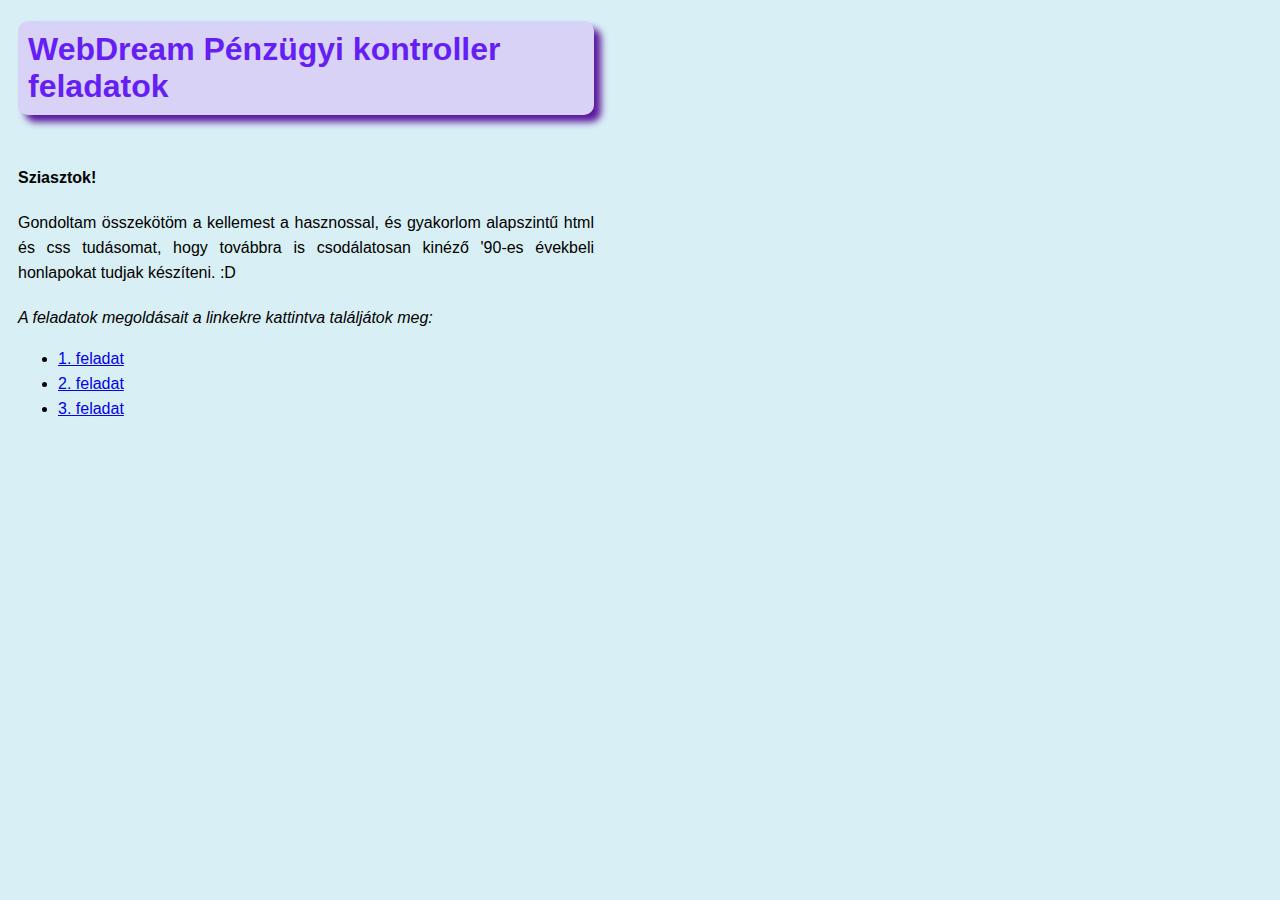
<file: index.html>
<!DOCTYPE html>
<html lang="en">
<head>
    <meta charset="UTF-8">
    <meta http-equiv="X-UA-Compatible" content="IE=edge">
    <meta name="viewport" content="width=device-width, initial-scale=1.0">
    <title>Document</title>
    <link rel="stylesheet" href="WebDreamFeladatCSS.css">
</head>
<body>
    <h1>WebDream Pénzügyi kontroller feladatok</h1>
    <div>
        <div class="bold">Sziasztok!</div>
        <div>
            Gondoltam összekötöm a kellemest a hasznossal, és gyakorlom alapszintű html és css tudásomat, hogy továbbra is csodálatosan kinéző '90-es évekbeli honlapokat tudjak készíteni. :D
        </div>
        <div class="italic">
            A feladatok megoldásait a linkekre kattintva találjátok meg:
        </div>
        <ul>
            <li>
                <a href="1.feladat.html">1. feladat</a>
            </li>
            <li>
                <a href="2.feladat.html">2. feladat</a>
            </li>
            <li>
                <a href="3.feladat.html">3. feladat</a>
            </li>
        </ul>
    </div>
</body>
</html>
</file>
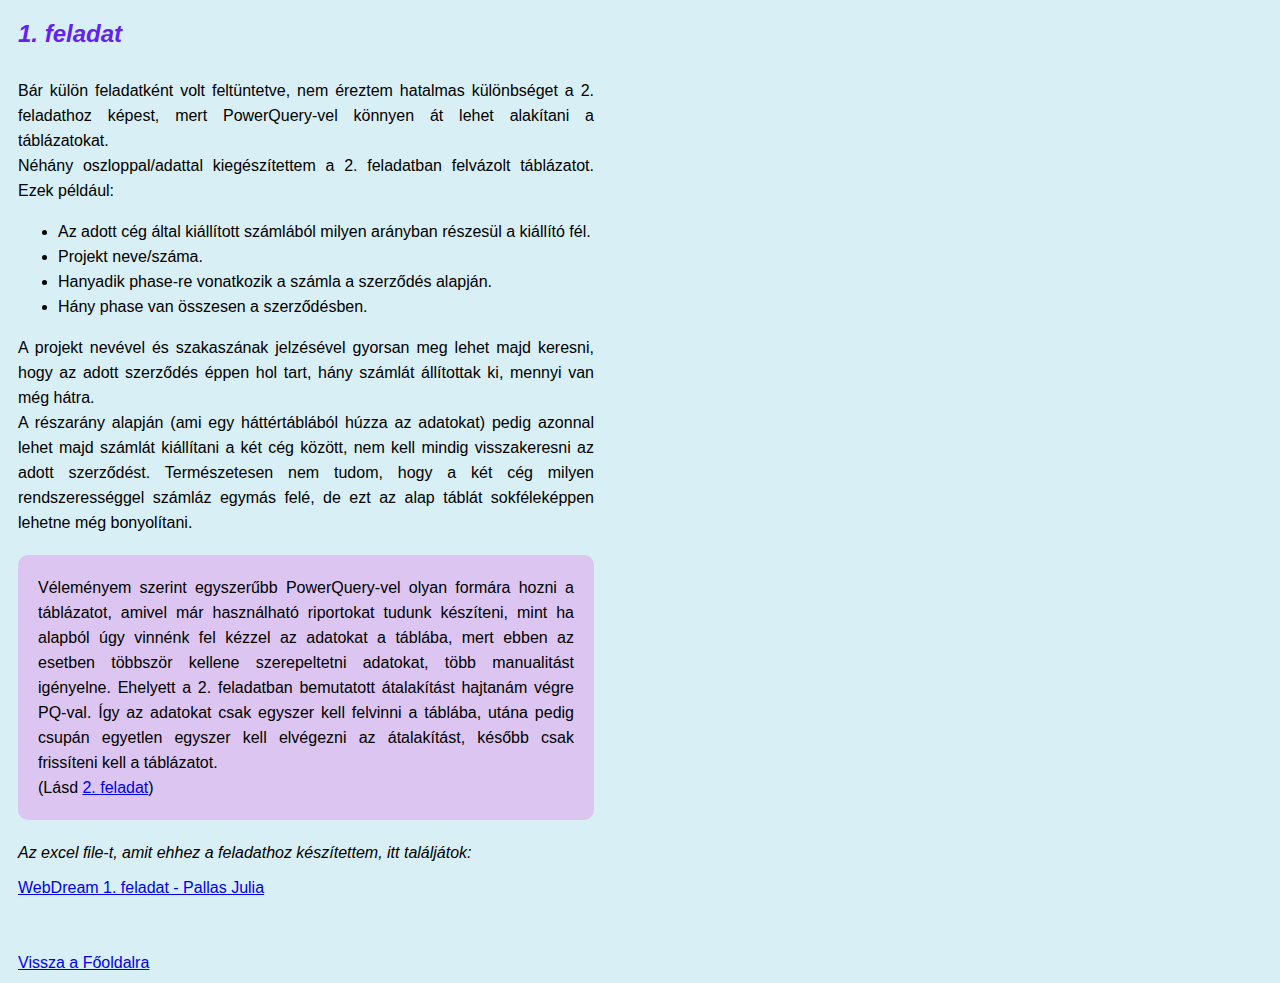
<file: 1.feladat.html>
<!DOCTYPE html>
<html lang="en">
<head>
    <meta charset="UTF-8">
    <meta http-equiv="X-UA-Compatible" content="IE=edge">
    <meta name="viewport" content="width=device-width, initial-scale=1.0">
    <title>Document</title>
    <link rel="stylesheet" href="WebDreamFeladatCSS.css">
</head>
<body>
    <h2>1. feladat</h2>
    <div>
        Bár külön feladatként volt feltüntetve, nem éreztem hatalmas különbséget a 2. feladathoz képest, mert PowerQuery-vel könnyen át lehet alakítani a táblázatokat. <br>
        Néhány oszloppal/adattal kiegészítettem a 2. feladatban felvázolt táblázatot. Ezek például: <br>
        <ul>
            <li>
                Az adott cég által kiállított számlából milyen arányban részesül a kiállító fél.
            </li>
            <li>
                Projekt neve/száma.
            </li>
            <li>
                Hanyadik phase-re vonatkozik a számla a szerződés alapján.
            </li>
            <li>
                Hány phase van összesen a szerződésben.
            </li>
        </ul>
    </div>
    <div>
        A projekt nevével és szakaszának jelzésével gyorsan meg lehet majd keresni, hogy az adott szerződés éppen hol tart, hány számlát állítottak ki, mennyi van még hátra.<br>
        A részarány alapján (ami egy háttértáblából húzza az adatokat) pedig azonnal lehet majd számlát kiállítani a két cég között, nem kell mindig visszakeresni az adott szerződést. Természetesen nem tudom, hogy a két cég milyen rendszerességgel számláz egymás felé, de ezt az alap táblát sokféleképpen lehetne még bonyolítani. 
    </div>
    <div id="PQ">
        Véleményem szerint egyszerűbb PowerQuery-vel olyan formára hozni a táblázatot, amivel már használható riportokat tudunk készíteni, mint ha alapból úgy vinnénk fel kézzel az adatokat a táblába, mert ebben az esetben többször kellene szerepeltetni adatokat, több manualitást igényelne. Ehelyett a 2. feladatban bemutatott átalakítást hajtanám végre PQ-val. Így az adatokat csak egyszer kell felvinni a táblába, utána pedig csupán egyetlen egyszer kell elvégezni az átalakítást, később csak frissíteni kell a táblázatot.<br>
        (Lásd <a href="2.feladat.html">2. feladat</a>)
    </div>
    <div class="italic">
        Az excel file-t, amit ehhez a feladathoz készítettem, itt találjátok:
    </div>
    <div class="download">
        <a href="/Excels/WebDream 1. feladat - Pallas Julia.xlsx">WebDream 1. feladat - Pallas Julia</a>
    </div>
    <div class="mainpage">
        <a href=".">Vissza a Főoldalra</a>
    </div>
</body>
</html>
</file>
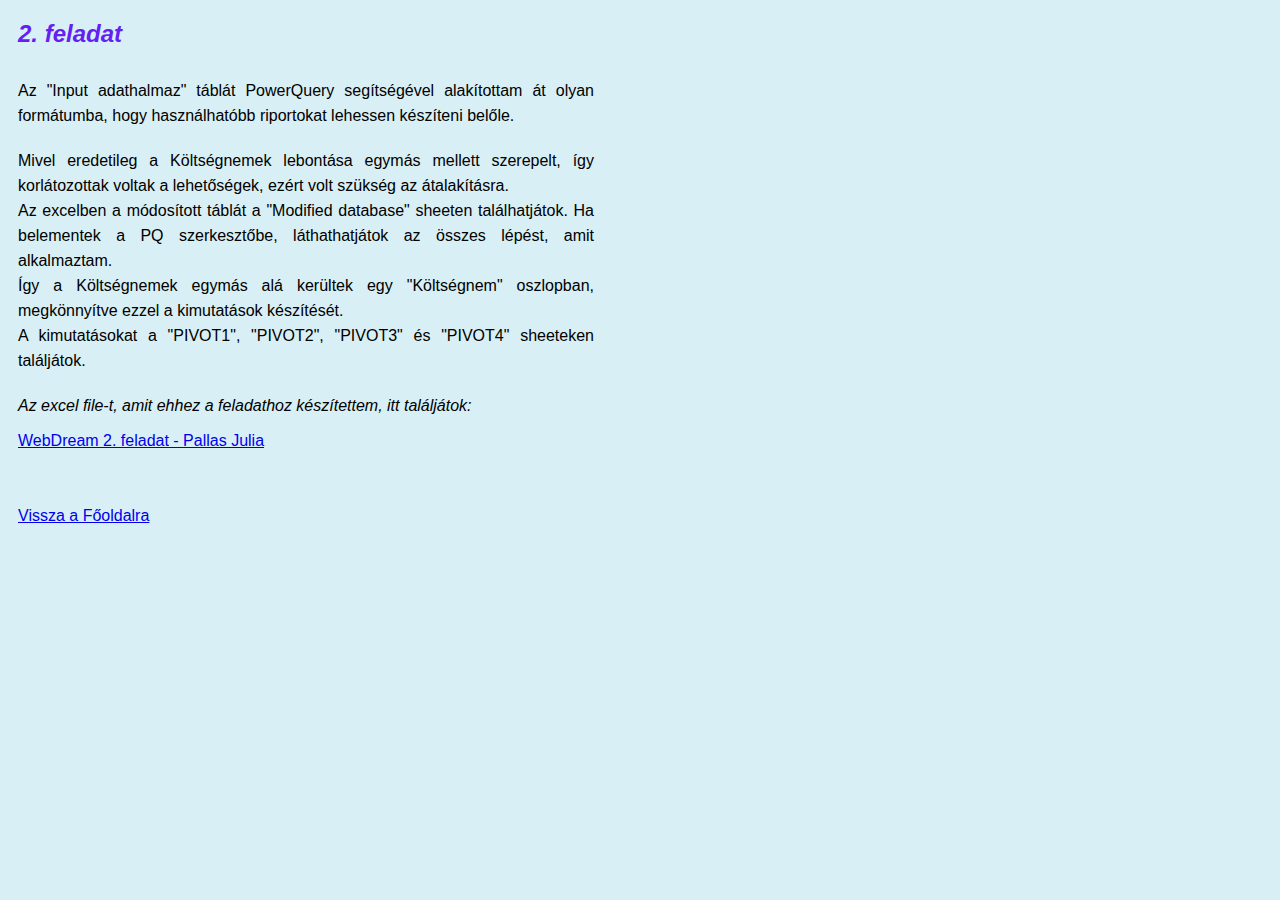
<file: 2.feladat.html>
<!DOCTYPE html>
<html lang="en">
<head>
    <meta charset="UTF-8">
    <meta http-equiv="X-UA-Compatible" content="IE=edge">
    <meta name="viewport" content="width=device-width, initial-scale=1.0">
    <title>Document</title>
    <link rel="stylesheet" href="WebDreamFeladatCSS.css">
</head>
<body>
    <h2>2. feladat</h2>
    <div class="spacing">
        Az "Input adathalmaz" táblát PowerQuery segítségével alakítottam át olyan formátumba, hogy használhatóbb riportokat lehessen készíteni belőle.
    </div>
    <div>
        Mivel eredetileg a Költségnemek lebontása egymás mellett szerepelt, így korlátozottak voltak a lehetőségek, ezért volt szükség az átalakításra.<br>
        Az excelben a módosított táblát a "Modified database" sheeten találhatjátok. Ha belementek a PQ szerkesztőbe, láthathatjátok az összes lépést, amit alkalmaztam.<br>
        Így a Költségnemek egymás alá kerültek egy "Költségnem" oszlopban, megkönnyítve ezzel a kimutatások készítését.<br>
        A kimutatásokat a "PIVOT1", "PIVOT2", "PIVOT3" és "PIVOT4" sheeteken találjátok.
    </div>
    <div class="italic">
        Az excel file-t, amit ehhez a feladathoz készítettem, itt találjátok:
    </div>
    <div class="download">
        <a href="/Excels/WebDream 2. feladat - Pallas Julia.xlsx">WebDream 2. feladat - Pallas Julia</a>
    </div>
    <div class="mainpage">
        <a href=".">Vissza a Főoldalra</a>
    </div>
</body>
</html>
</file>
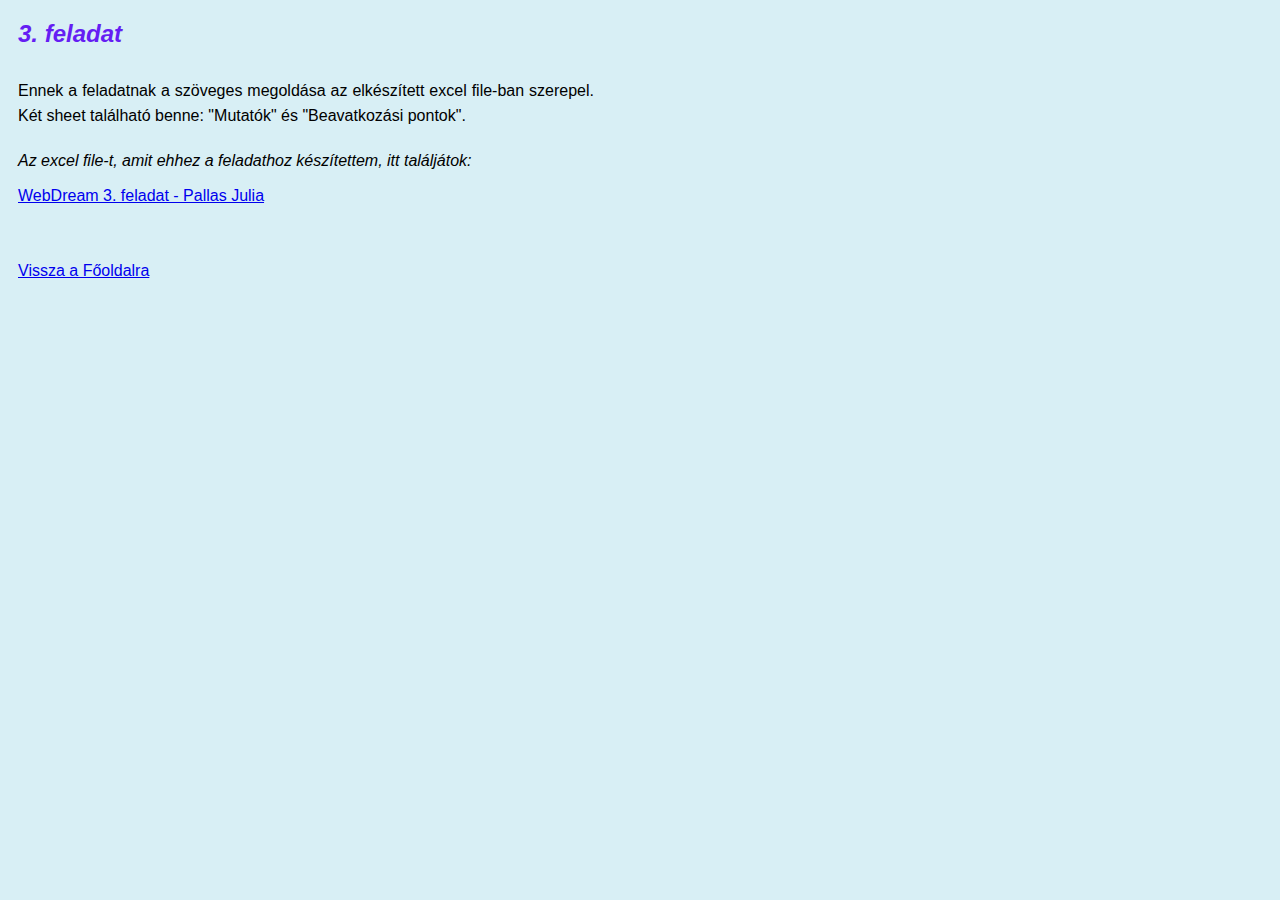
<file: 3.feladat.html>
<!DOCTYPE html>
<html lang="en">
<head>
    <meta charset="UTF-8">
    <meta http-equiv="X-UA-Compatible" content="IE=edge">
    <meta name="viewport" content="width=device-width, initial-scale=1.0">
    <title>Document</title>
    <link rel="stylesheet" href="WebDreamFeladatCSS.css">
</head>
<body>
    <h2>3. feladat</h2>
    <div>
        Ennek a feladatnak a szöveges megoldása az elkészített excel file-ban szerepel. Két sheet található benne: "Mutatók" és "Beavatkozási pontok".
    </div>
    <div class="italic">
        Az excel file-t, amit ehhez a feladathoz készítettem, itt találjátok:
    </div>
    <div class="download">
        <a href="Excels/WebDream 3. feladat - Pallas Julia.xlsx">WebDream 3. feladat - Pallas Julia</a>
    </div>
    <div class="mainpage">
        <a href=".">Vissza a Főoldalra</a>
    </div>
</body>
</html>
</file>
<file: WebDreamFeladatCSS.css>
h1 {
    color: rgb(101, 30, 243);
    background-color: rgb(217, 210, 247);
    font-family: 'Trebuchet MS', 'Lucida Sans Unicode', 'Lucida Grande', 'Lucida Sans', Arial, sans-serif;
    border-radius: 10px;
    box-shadow: 7px 7px 7px rgb(92, 24, 155);
    margin-bottom: 50px;
    padding: 10px;
}
div {
    font-family: 'Trebuchet MS', 'Lucida Sans Unicode', 'Lucida Grande', 'Lucida Sans', Arial, sans-serif;
    text-align: justify;
    line-height: 25px;
}
body {
    background-color: rgb(216, 239, 245);
    padding-left: 10px;
    padding-right: 10px;
}
@media screen and (min-width: 40em) {
    body {
        width: 45%;
    }
}
.bold {
    font-weight: bolder;
    margin-bottom: 20px;
}
.italic {
    font-style: italic;
    margin-top: 20px;
}
h2 {
    color: rgb(101, 30, 243);
    font-family: 'Trebuchet MS', 'Lucida Sans Unicode', 'Lucida Grande', 'Lucida Sans', Arial, sans-serif;
    margin-bottom: 30px;
    font-style: italic;
}
.mainpage {
    margin-top: 50px;
}
.download {
    margin-top: 10px;
}
.spacing {
    margin-bottom: 20px;
}
#PQ {
    margin-top: 20px;
    background-color: rgb(220, 198, 241);
    padding: 20px;
    border-radius: 10px;
}
</file>
